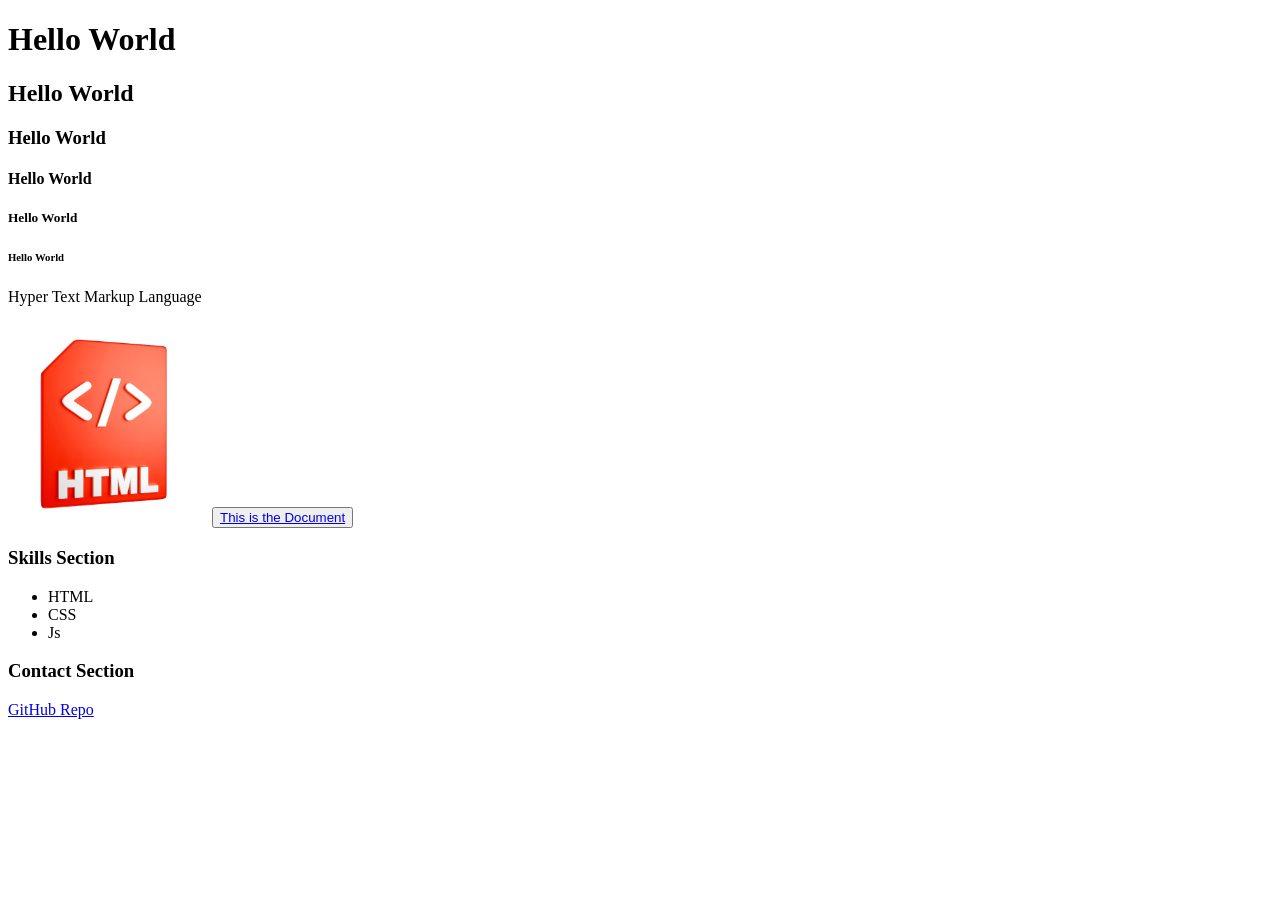
<file: index.html>
<!DOCTYPE html>
<html lang="en">

<head>
    <meta charset="UTF-8">
    <meta name="viewport" content="width=device-width, initial-scale=1.0">
    <title>Document</title>
</head>

<body>

    <h1> Hello World </h1>
    <h2> Hello World </h2>
    <h3> Hello World </h3>
    <h4> Hello World </h4>
    <h5> Hello World </h5>
    <h6> Hello World </h6>


    <p> Hyper Text Markup Language </p>

    <img src="./images/logo.avif" width="200px" />

    <button> <a href="https://www.w3schools.com/Html/" target="_blank"> This is the Document </a>
    </button>


    <h3> Skills Section </h3>

    <ul>
        <li> HTML </li>
        <li> CSS </li>
        <li> Js </li>
    </ul>

    <h3> Contact Section </h3>

    <a href="https://github.com/harinath0608/First_Website" target="_blank"> GitHub Repo </a>
    

</body>

</html>
</file>
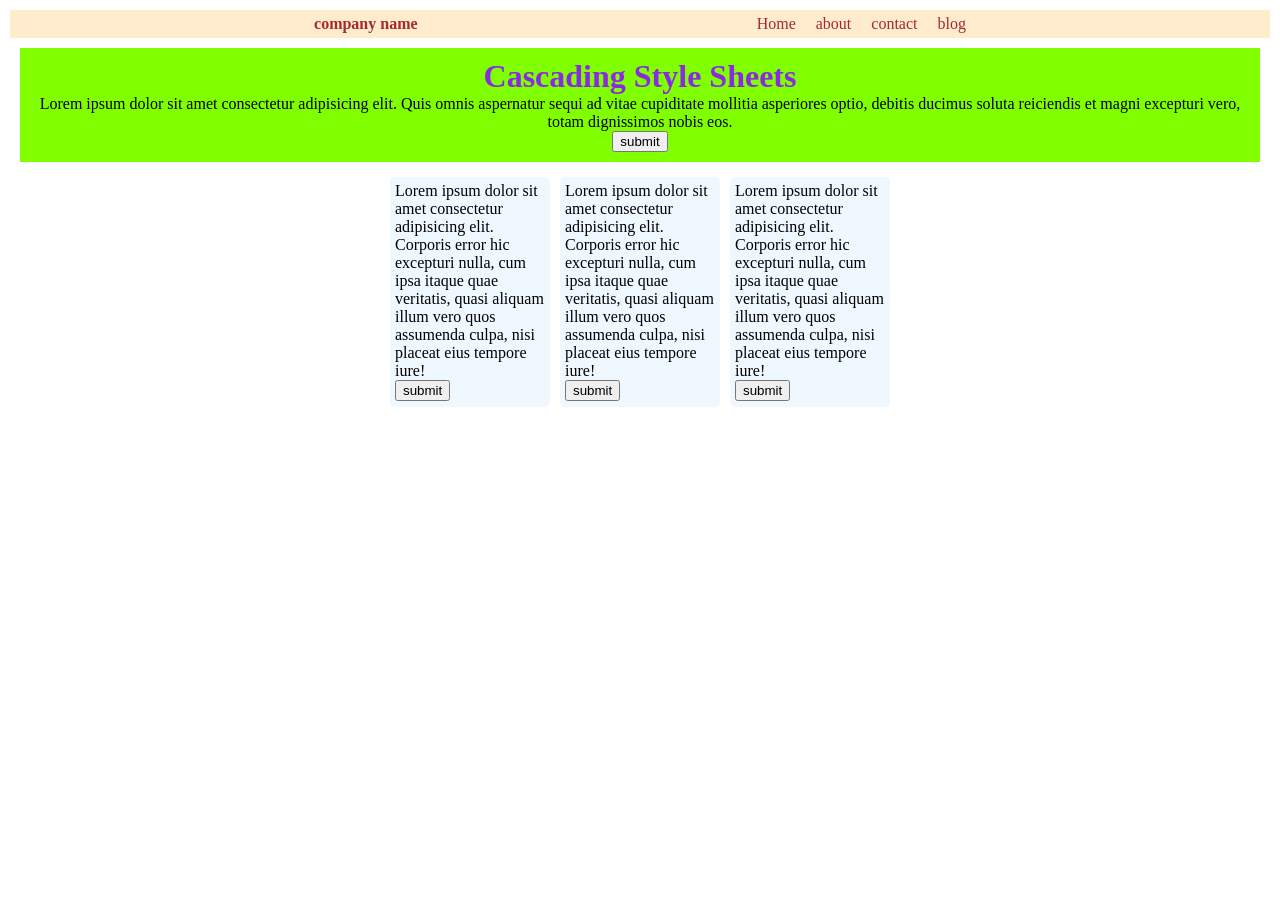
<file: Day2/index.html>
<!DOCTYPE html>
<html lang="en">

<head>
    <meta charset="UTF-8">
    <meta name="viewport" content="width=device-width, initial-scale=1.0">
    <title>Document</title>
    <link rel="stylesheet" href="./style.css">
</head>

<body>


    <div class="container">

        <header>
            <nav class="navbar">
                <h4 class="com-name"> company name </h4>

                <ul class="nav-items">
                    <li class="list-item"> Home </li>
                    <li class="list-item"> about </li>
                    <li class="list-item"> contact </li>
                    <li class="list-item"> blog </li>
                </ul>
            </nav>
        </header>


        <div class="bannersection">

        

        <h1 class="title"> Cascading Style Sheets </h1>

        <p> Lorem ipsum dolor sit amet consectetur adipisicing elit. Quis omnis aspernatur sequi ad vitae cupiditate
            mollitia asperiores optio, debitis ducimus soluta reiciendis et magni excepturi vero, totam dignissimos
            nobis eos. </p>

        <button> submit </button>

        </div>

        <div class="parent-card">

            <div class="card">

                <p> Lorem ipsum dolor sit amet consectetur adipisicing elit. Corporis error hic excepturi nulla, cum
                    ipsa
                    itaque quae veritatis, quasi aliquam illum vero quos assumenda culpa, nisi placeat eius tempore
                    iure!
                </p>
                <button> submit </button>

            </div>


            <div class="card">

                <p> Lorem ipsum dolor sit amet consectetur adipisicing elit. Corporis error hic excepturi nulla, cum
                    ipsa
                    itaque quae veritatis, quasi aliquam illum vero quos assumenda culpa, nisi placeat eius tempore
                    iure!
                </p>
                <button> submit </button>

            </div>

            <div class="card">

                <p> Lorem ipsum dolor sit amet consectetur adipisicing elit. Corporis error hic excepturi nulla, cum
                    ipsa
                    itaque quae veritatis, quasi aliquam illum vero quos assumenda culpa, nisi placeat eius tempore
                    iure!
                </p>
                <button> submit </button>

            </div>


        </div>






    </div>




</body>

</html>
</file>
<file: Day2/style.css>
/* selector {
    property : value ; 
} */


*{
    margin: 0px;
}

.title {
    color: blueviolet;
}

.container {

    padding: 10px ;
    
    /* background-color: brown; */
    background-size: cover;
    height: 100vh;
}

.parent-card {
    display: flex;
    align-items: center;
    justify-content: center;
}

.card {
   padding: 5px ;
   border-radius: 5px ;
   margin: 5px ;
   width: 150px ; 
   height: 220px ;
   background-color: aliceblue;
}

.navbar {
    padding: 5px ;
    display: flex ;
    background-color: blanchedalmond;
    align-items: center;
    justify-content: space-evenly;
}

.nav-items {
    display: flex;
    gap: 20px ;
}

.list-item {
    color: brown;
    text-decoration: none ;
    list-style: none ;
}

.com-name {
    color: brown;
}

.bannersection {
    padding: 10px ;
    text-align: center;
    margin: 10px ;
    background-color: chartreuse;
}
</file>
